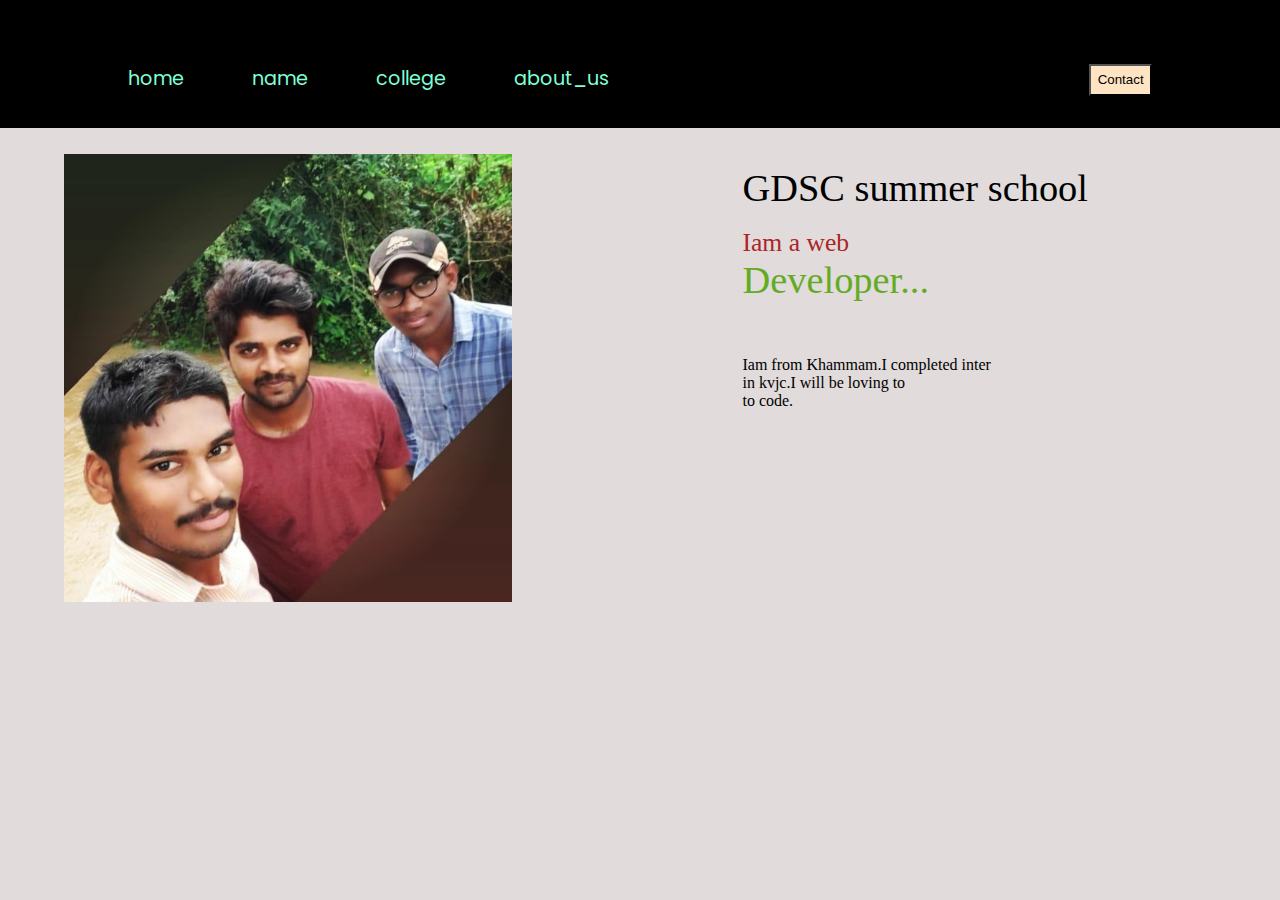
<file: index.html>
<!DOCTYPE html>
<html lang="en">
<head>
    <meta charset="UTF-8">
    <meta http-equiv="X-UA-Compatible" content="IE=edge">
    <meta name="viewport" content="width=device-width, initial-scale=1.0">
    <title>profile</title>
    <link rel="stylesheet" href="style.css">
</head>
<script>
    count=0
    function changeTheme(){
        if(count%2==1){
            document.body.style.backgroundColor="rgb(0,0,0)"
            document.getElementById("nav-bar").style.backgroundColor="rgb(255,255,255)"
            document.getElementsByTagName("button")[0].style.backgroundColor="white"
            count++; 
        }
        else{
            document.body.style.backgroundColor="rgb(255,255,255)"
            document.getElementById("nav-bar").style.backgroundColor="rgb(0,0,0)"
            document.getElementsByTagName("button")[0].style.backgroundColor="white"
            count++;

        }
    }
</script>
<body>
    <style>
        @import url('https://fonts.googleapis.com/css2?family=Poppins:ital,wght@1,100&display=swap');
      </style>
    <div id="nav-bar">
        <span class="nav-item"> home</span>
        <span class="nav-item"> name</span>
        <span class="nav-item">college</span>
        <span class="nav-item">  about_us</span>

        <button onclick="changeTheme()">Contact</button>
    

    </div>
     <div id="body-content"> 
     <span id="body-head" >GDSC summer school </span>
     <br><br>
     <span id="body-subhead">Iam a web </span>
     <br>
     <span id="body-bthead">Developer... </span>
     <br><br><br><br>
     <span id="body-bhead">Iam from Khammam.I completed inter <br>
    in kvjc.I will be loving to <br>
     to code.</span>

</div>

<img src="sai.jpg" alt="no internet" class="img">
    
</body>
</html>
</file>
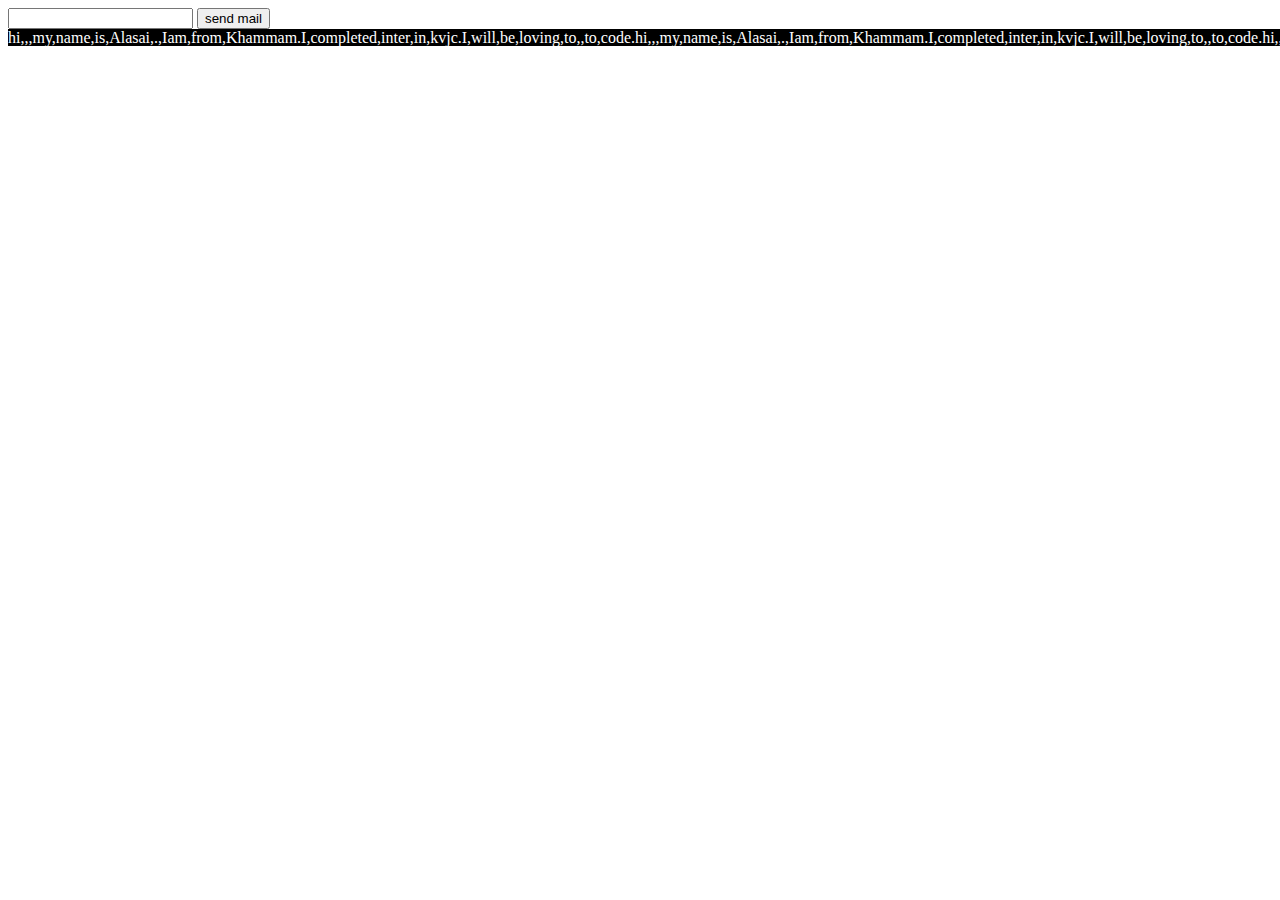
<file: main.html>
<!DOCTYPE html>
<html lang="en">
<head>
    <meta charset="UTF-8">
    <meta http-equiv="X-UA-Compatible" content="IE=edge">
    <meta name="viewport" content="width=device-width, initial-scale=1.0">
    <title>High-Lighting</title>
    <script src="main.js"></script>
</head>
<script src="https://smtpjs.com/v3/smtp.js">
</script>
<script>
    value=[]
    function populate(){
        para=corpus.split(' ')
        //console.log(para)

        for(i=0;i<para.length;i++){
            value.push('white')
            id="s"+i
            document.getElementById("content").innerHTML += "<span id="+id+">"+para+"</span>"
            document.getElementById(id).setAttribute('onclick',highlet( id ))
            
        }
        
    }

    function highlet(id){
        //console.log(id)
        index=parseInt(id.slice(1,id.length))
        word=document.getElementById(id)
        console.log(index)

        if(value[index] =='white'){
            word.style.backgroundColor="black"
            word.style.color="white"
            value[index]="black"
        }
        else{
            word.style.backgroundColor="white"
            word.style.color="black"
            value[index]="white"

        }
    }

    function button(){
        Email.send({
            Host : "3bff84f5-245c-4244-b856-3228b073bba3 ",
            Username : "alasai",
            Password : "password",
            To : 'sudigalialasai@gmail.com',
            From : "421260@student.nitandhra.ac.in",
            Subject : "This is the subject",
            Body : "And this is the body"
        }).then(
          message => alert(message)
        );
    }

</script>
<body onload="populate()">
    <div id="content">
        <input type="text" id="input">
        <button onclick="button()">send mail</button>

    </div>
    
</body>
</html>
</file>
<file: style.css>
body{
    background-color: rgb(225, 219, 219);
    margin: 0;
}

#nav-bar{
    background-color: black;
    width: 100vw;
    height: 5vw;
    font-family: 'Poppins', sans-serif;
    color: aquamarine;
    padding-top: 5vw;
    padding-left: 5vw;

    
}

.nav-item{
    margin-left: 5vw;
    font-size: larger;

}

button{
    background-color: bisque;
    padding: 0.5%;
    position: absolute;
    right: 10vw;
}

#body-content{
    position: absolute;
    right: 15vw;
    top: 13vw;
}

#body-head{
    color: black;
    font-size: 3vw;
}

#body-subhead{
    color: rgb(171, 37, 37);
    font-size: 2vw;
}

#body-bthead{
    color: rgb(100, 171, 37);
    font-size: 3vw;
}

.img{
    size: 0.25%;
    position: relative;
    top: 2vw;
    left: 5vw;
    width: 35vw;
    height: 35vw;
}
</file>
